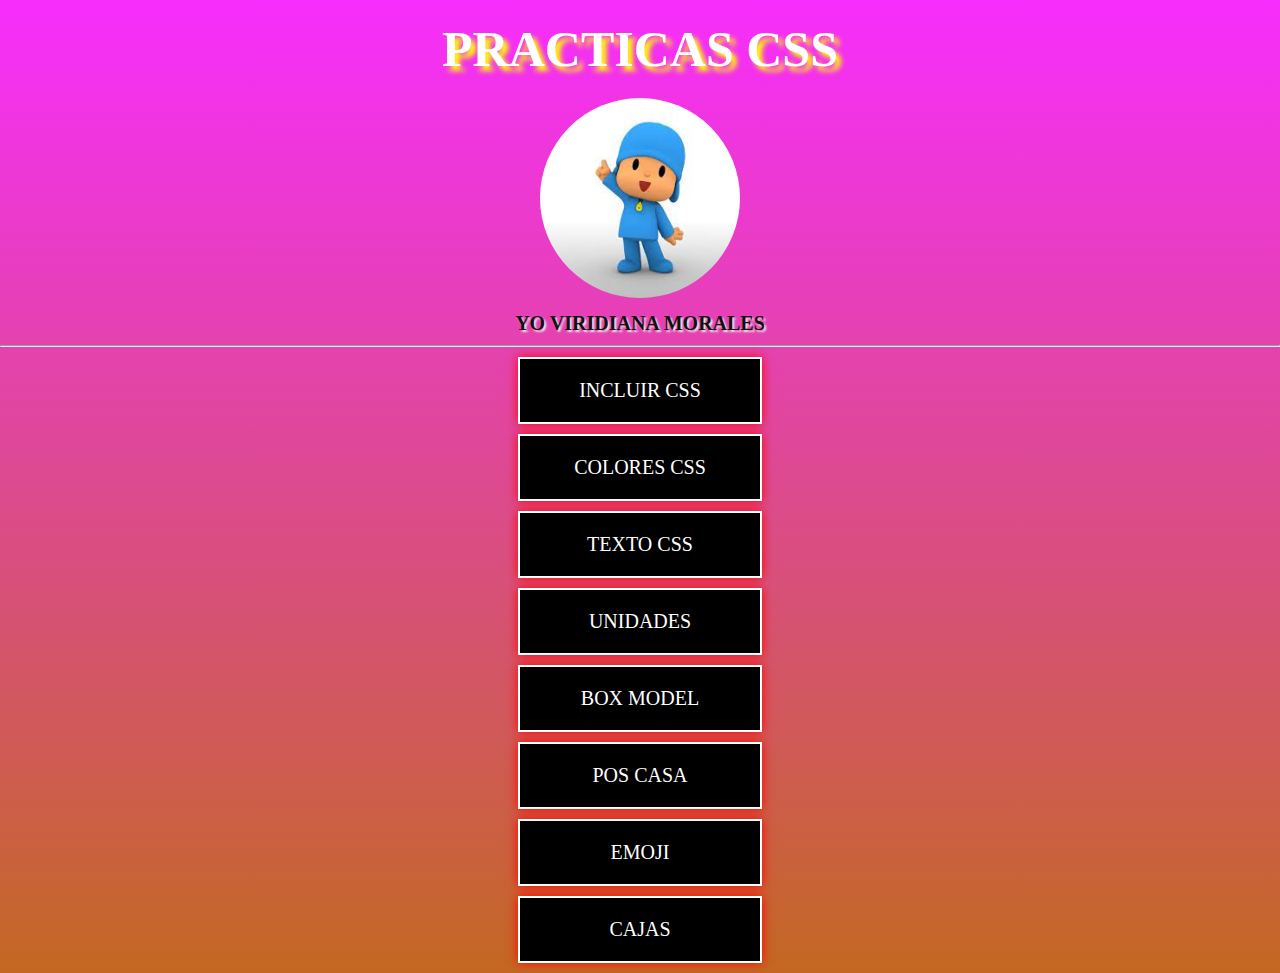
<file: 01_Incluir/menu/index.html>
<!DOCTYPE html>
<html lang="en">
<head>
    <meta charset="UTF-8">
    <meta http-equiv="X-UA-Compatible" content="IE=edge">
    <meta name="viewport" content="width=device-width, initial-scale=1.0">
    <title>MIS PRACTICAS</title>
    <link rel="stylesheet" href="estilo.css">
</head>
<body>
    <h1>PRACTICAS CSS</h1>
    <img id="imagen" src="pocoyo.jpg" alt="">
    <h2>YO VIRIDIANA MORALES</h2><hr>
    <div>
        <a href="../incluir.html">INCLUIR CSS</a>
        <a href="../02_Colores/colores.html">COLORES CSS</a>
        <a href="../02_Colores/03_Texto/texto.html">TEXTO CSS</a>
        <a href="../02_Colores/04_Unidades/unidades.html">UNIDADES</a>
        <a href="../02_Colores/05_Boxmodel/box.html">BOX MODEL</a>
        <a href="../02_Colores/05_Boxmodel/06_Pos/casa.html">POS CASA</a>
        <a href="../02_Colores/05_Boxmodel/06_Pos/emoji.html">EMOJI</a>
        <a href="../02_Colores/05_Boxmodel/06_Pos/index.html">CAJAS</a>
    </div>
</body>
</html>
</file>
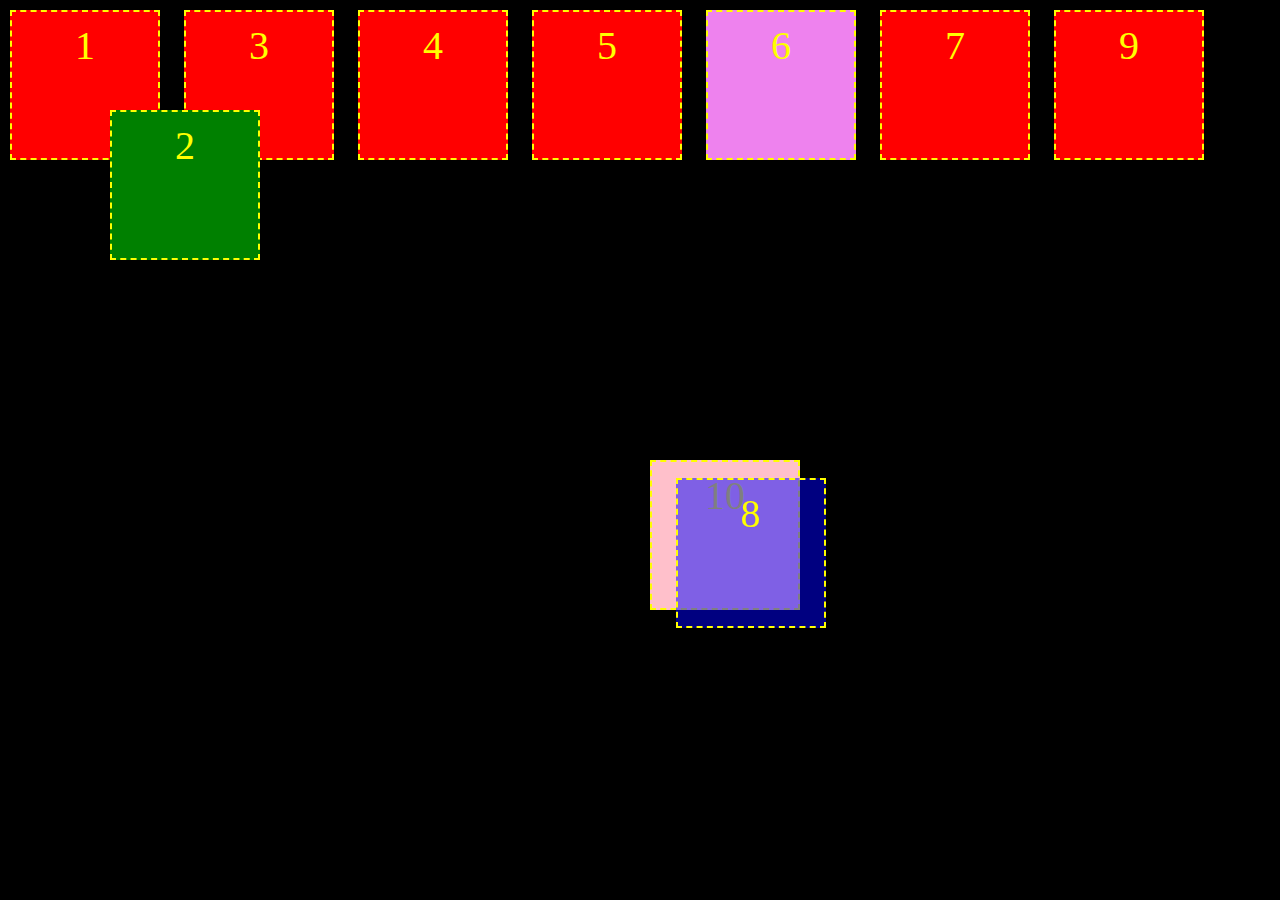
<file: 01_Incluir/02_Colores/05_Boxmodel/06_Pos/index.html>
<!DOCTYPE html>
<html>

<head>
  <meta charset="UTF-8">
  <meta name="viewport" content="width=device-width, initial-scale=1">
  <title>Z-index</title>
  <link rel="stylesheet" href="estilo.css">
</head>

<body>
<div>1</div>

<div class="post1">2</div>

<div class="post2">3</div>

<div class="post3">4</div>

<div class="post4">5</div>

<div class="post5">6</div>

<div class="post">7</div>

<div class="post7">8</div>

<div class="post">9</div>

<div class="post6">10</div>

</body>
</html>
</file>
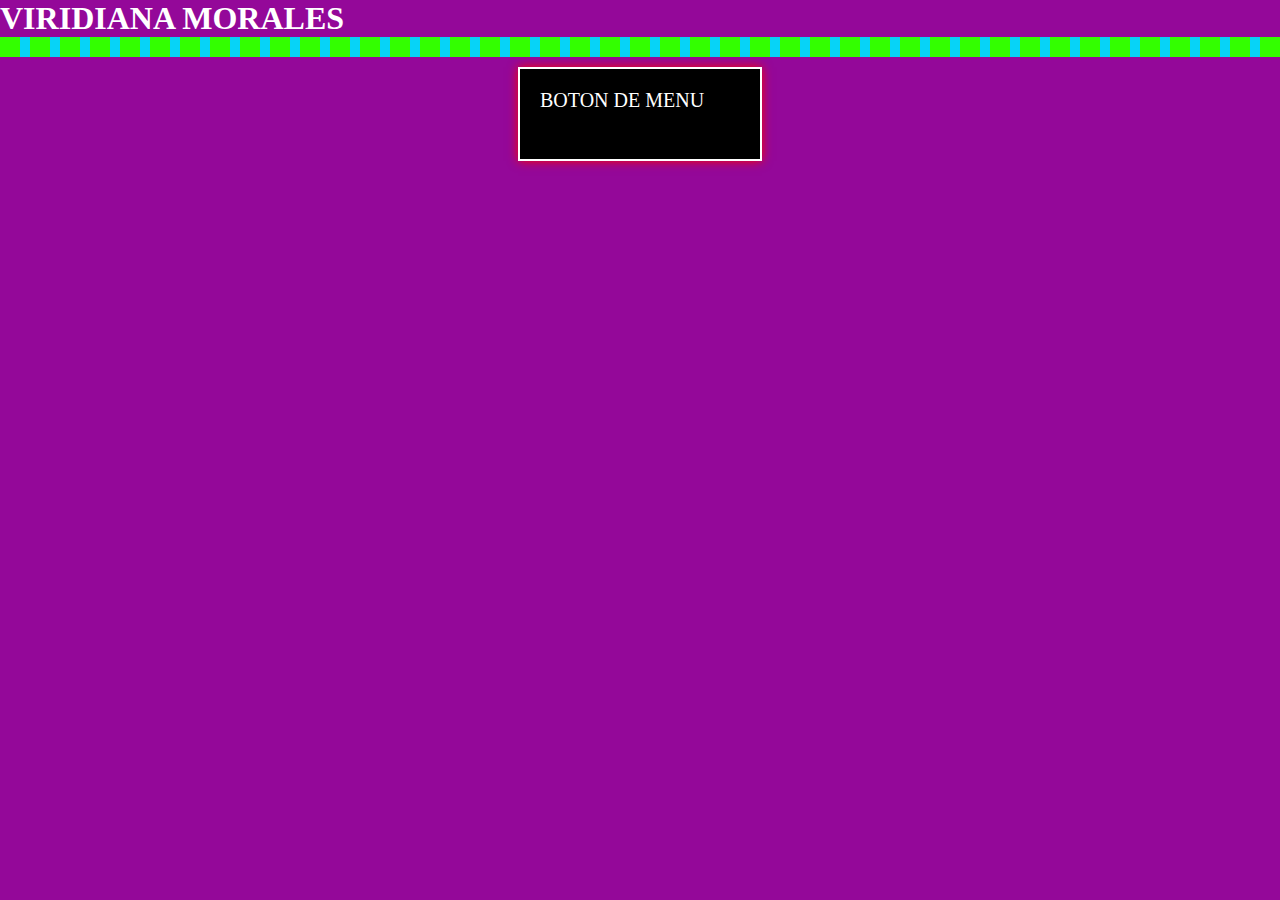
<file: 01_Incluir/incluir.html>
<!DOCTYPE html>
<html lang="en">
<head>
    <meta charset="UTF-8">
    <meta http-equiv="X-UA-Compatible" content="IE=edge">
    <meta name="viewport" content="width=device-width, initial-scale=1.0">
    <title>PRIMERA VEZ EN CSS</title>
    <link rel="stylesheet" href="estilo.css">
    <style>

    </style>
</head>
<body>
    <h1>VIRIDIANA MORALES</h1>
    <hr style="border:10px dashed rgb(51, 255, 0);background: rgb(7, 211, 247);">
    <a href=""index.html>BOTON DE MENU</a>
</html>
</file>
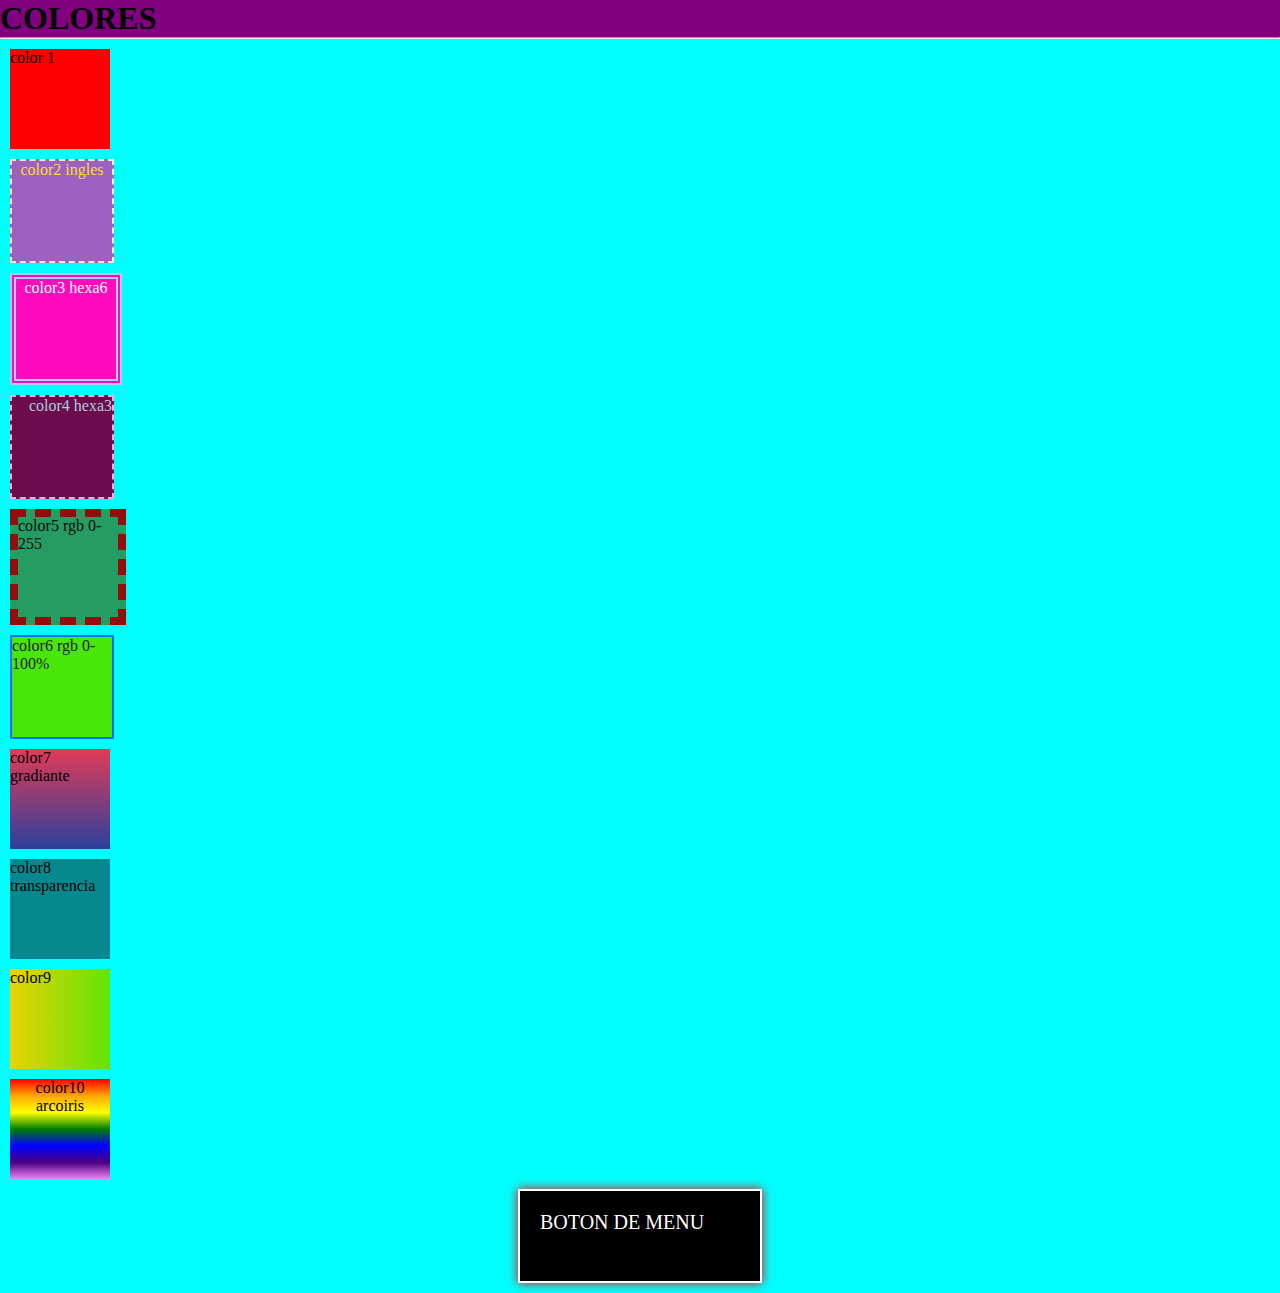
<file: 01_Incluir/02_Colores/colores.html>
<!DOCTYPE html>
<html>

<head>
<meta charset="UTF-8">
<meta name="viewport" content="width=device-width, initial-scale=1">  
    <link rel="stylesheet" href="estilo.css">
    <title>COLORES</title>
</head>

<body>
<h1>COLORES</h1><hr>
<div>
color 1
</div>
<div id="color2">
color2 ingles
</div>
<div class="color3">
color3 hexa6
</div>
<div id="color4">
color4 hexa3
</div>
<div id="color5">
color5 rgb 0-255
</div>
<div id="color6">
color6 rgb 0-100%
</div>
<div id="color7">
color7 gradiante
</div>
<div id="color8">
color8 transparencia
</div>
<div id="color9">
color9
</div>
<div id="color10">
color10 arcoiris
</div>
<a href="index.html">BOTON DE MENU</a>

</body>

</html>
</file>
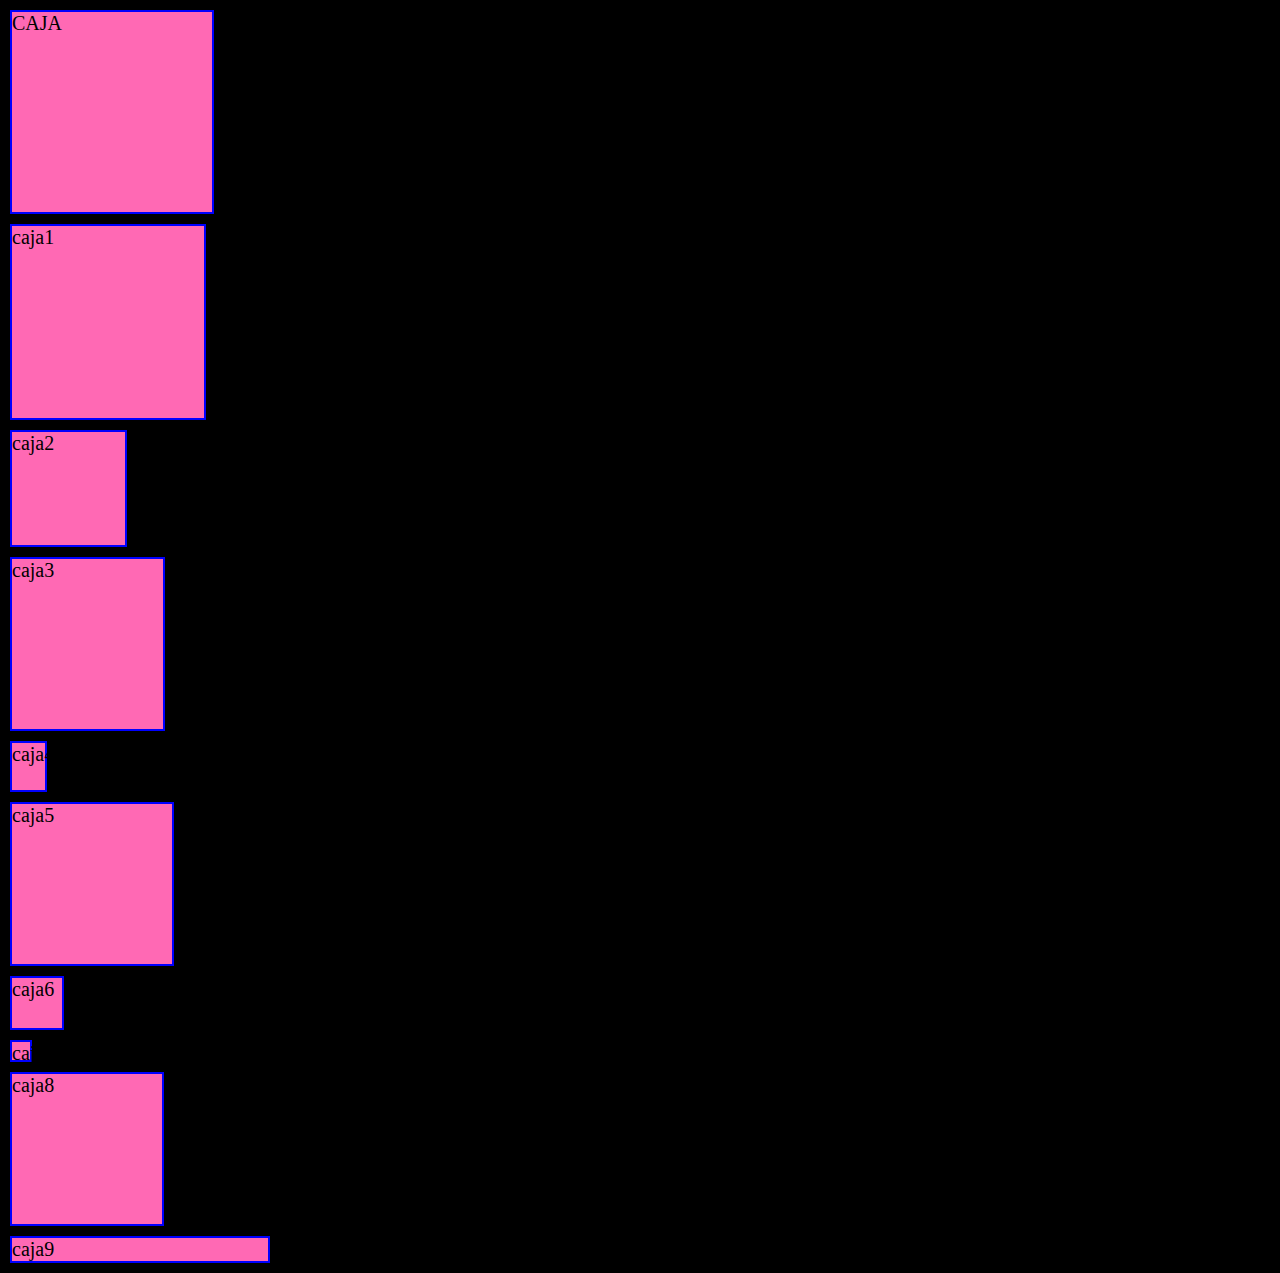
<file: 01_Incluir/02_Colores/04_Unidades/unidades.html>
<!DOCTYPE html>
<html>

<head>
  <meta charset="UTF-8">
  <meta name="viewport" content="width=device-width, initial-scale=1">
  <link rel="stylesheet" href="unidades.css">
  <title>COLOR</title>
</head>

<body>
<div>
  CAJA
</div>
<div id="caja1">
  caja1
</div>
<div id="caja2">
  caja2
</div>
<div id="caja3">
  caja3
</div>
<div id="caja4">
  caja4
</div>
<div id="caja5">
  caja5
</div>
<div id="caja6">
  caja6
</div>
<div id="caja7">
  caja7
</div>
<div id="caja8">
  caja8
</div>
<div id="caja9">
  caja9
</div>
</body>
</html>
</file>
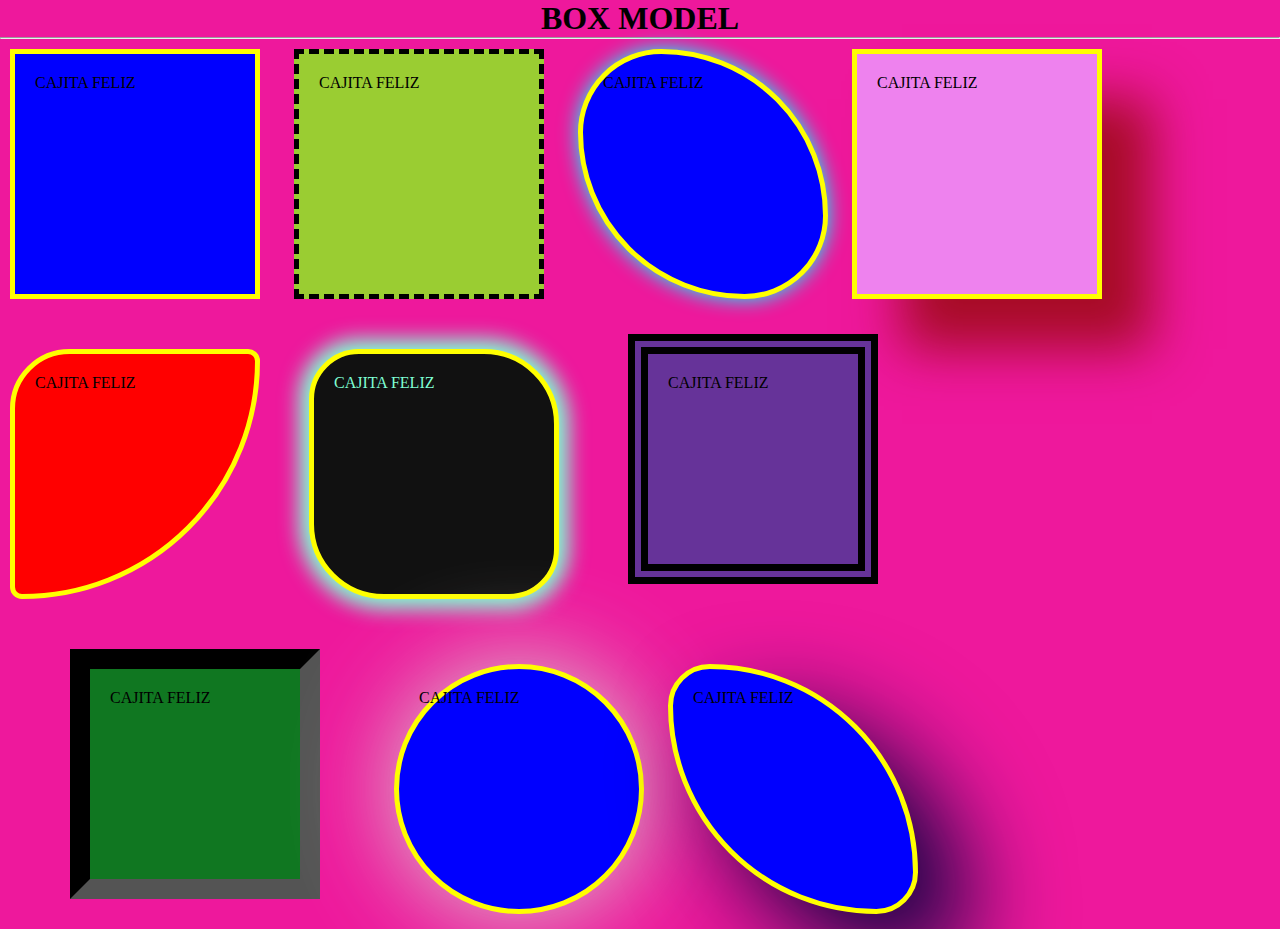
<file: 01_Incluir/02_Colores/05_Boxmodel/box.html>
<!DOCTYPE html>
<html lang="en">
<head>
    <meta charset="UTF-8">
    <meta http-equiv="X-UA-Compatible" content="IE=edge">
    <meta name="viewport" content="width=device-width, initial-scale=1.0">
    <title>BOXMODEL</title>
    <link rel="stylesheet" href="box.css">
</head>
<body>
    <center><h1>BOX MODEL</h1></center><hr>
    <div id="caja1">CAJITA FELIZ</div>
    <div id="caja2">CAJITA FELIZ</div>
    <div id="caja3">CAJITA FELIZ</div>
    <div id="caja4">CAJITA FELIZ</div>
    <div id="caja5">CAJITA FELIZ</div>
    <div id="caja6">CAJITA FELIZ</div>
    <div id="caja7">CAJITA FELIZ</div>
    <div id="caja8">CAJITA FELIZ</div>
    <div id="caja9">CAJITA FELIZ</div>
    <div id="caja10">CAJITA FELIZ</div>
</body>
</html>
</file>
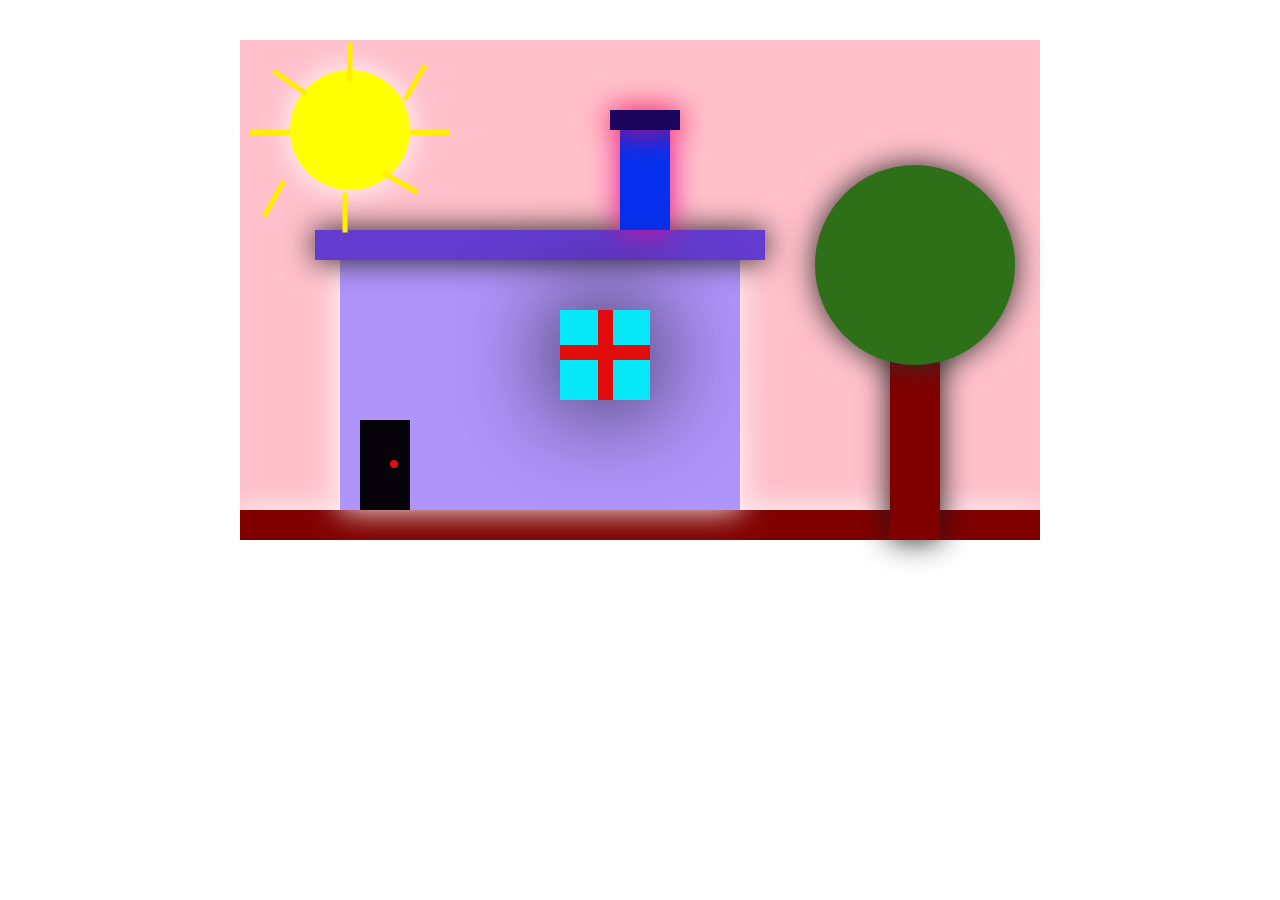
<file: 01_Incluir/02_Colores/05_Boxmodel/06_Pos/casa.html>
<!DOCTYPE html>
<html>

<head>
  <meta charset="UTF-8">
  <meta name="viewport" content="width=device-width, initial-scale=1">
  <link rel="stylesheet" href="casa.css">
  <title>CASA</title>
</head>

<body>
  <div class="casita">
    <div class="sol"></div>
    <div class="base"></div>
    <div class="casa"></div>
    <div class="techo"></div>
    <div class="chi1"></div>
    <div class="chi2"></div>
    <div class="puerta"></div>
    <div class="mani"></div>
    <div class="v1"></div>
    <div class="barra"></div>
    <div class="barra2"></div>
    <div class="tronco"></div>
    <div class="arbol"></div>
    <div class="linea1"></div>
    <div class="linea2"></div>
    <div class="linea3"></div>
    <div class="linea4"></div>
    <div class="linea5"></div>
    <div class="linea6"></div>
    <div class="linea7"></div>
    <div class="linea8"></div>
    </div>
</body>

</html>
</file>
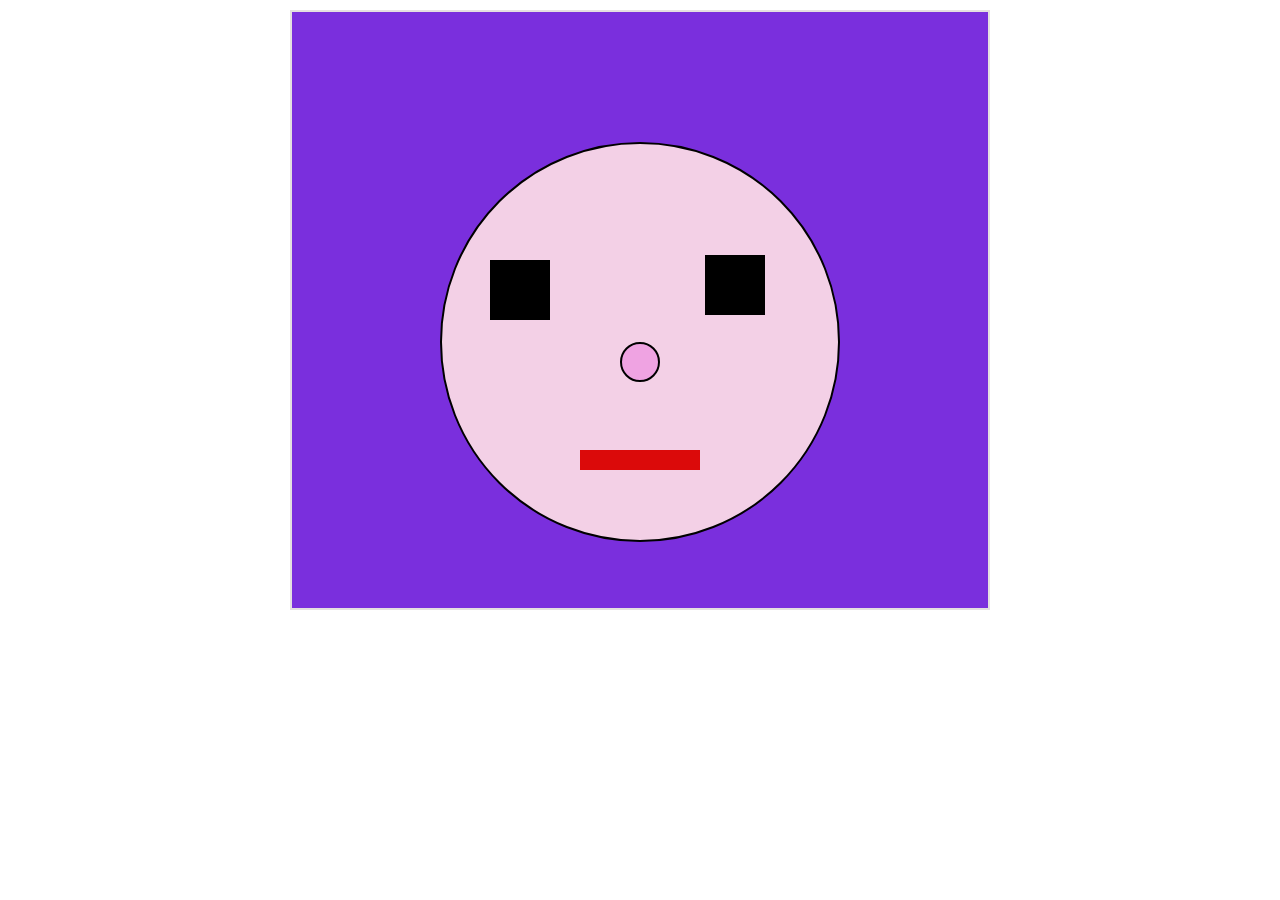
<file: 01_Incluir/02_Colores/05_Boxmodel/06_Pos/emoji.html>
<!DOCTYPE html>
<html>

<head>
  <meta charset="UTF-8">
  <meta name="viewport" content="width=device-width, initial-scale=1">
 <link rel="stylesheet" href="emoji.css">
  <title>EMOJI</title>
</head>

<body>
<center>  <div class="emoji">
    <div class="cara"></div>
    <div class="ojoder"></div>
    <div class="ojoiz"></div>
    <div class="nariz"></div>
    <div class="boca"></div>
  </div>
</center> 

</body>

</html>
</file>
<file: 01_Incluir/menu/estilo.css>
*{
    margin: 0px;
    padding: 0px;
}
body{
    text-align: center;
    background: rgb(195, 104, 34);
    background: linear-gradient(0deg, rgba(195,104,34,1)0%,
    rgba(247, 45, 253, 1)100%);
}
#imagen{
    
    width: 200px;
    height: 200px;
    border-radius: 100%;
}
#imagen:hover{
    transform: scale(1.5);
    transform: 1s all ease;
    transform: rotate(990deg);
}
h1{
    color: white;
    font-size: 50px;
   text-shadow: 5px 5px 5px yellow;
   margin: 20px;
}
h2{
    color: rgb(17, 17, 17);
    font-size: 20px;
   text-shadow: 2px 2px 2px rgb(237, 237, 231);
   margin: 10px;
}
a{
    width: 200px;
    height: 20;
    padding: 20px;
    margin: 10px auto;
    font-size: 20px;
    text-decoration: none;
    display: block;
    background: black;
    color: white;
    border: 2px solid white;
    box-shadow: 0px 0px 10px red;
}
a:hover{
    background: red;
    color: orange;
    transform: scale(1.2);
    transition: 2s all ease;
}
a:active{
    transform: scale(1.0);
    background: blue;
    color: white;
    transition: 1s all ease;
}
</file>
<file: 01_Incluir/02_Colores/05_Boxmodel/06_Pos/estilo.css>
*{
  margin: 0px;
  padding: 0px;
  box-sizing: border-box;
 }
 body{
   background: black;
 }
 div{
   width: 150px;
   height: 150px;
   background: red;
   color: yellow;
   border: 2px dashed yellow;
   display: inline-block;
   text-align: center;
   margin: 10px;
   padding: 10px;
   font-size: 40px;
 }
 .post1{
   position: absolute;
   top: 100px;
   left: 100px;
   background: green;
 }
 .post5{
   position: relative;
   top: 0px;
   right: 0px;
   background: violet;
 }
 .post6{
   position: fixed;
   top: 50%;
   left: 50%;
   background: pink;
 }
 .post7{
   position: fixed;
   top:52%;
   left: 52%;
   background: rgb(0, 0, 255, 0.5);
   z-index: 3;
 }
</file>
<file: 01_Incluir/estilo.css>
*{
    margin: 0px;
    padding: 0px;
}
body{
    background: rgb(148, 8, 153);
}
h1{
    color:#FFF;
}
a{
    width: 200px;
    height: 50px;
    padding: 20px;
    margin:10px auto;
    font-size: 20px;
    text-decoration: none;
    display: block;
    background:black ;
    color: white;
    border: 2px solid white;
    box-shadow: 0px 0px 10px red;
}
</file>
<file: 01_Incluir/02_Colores/estilo.css>
*{
    margin: 0px;
    padding: 0px;
}

body{
    background:aqua;
}
h1{
background:linear-gradient(purple);
}
div{
    width: 100px;
    height: 100px;
    border:2p solid yellow;
    background: red;
    margin: 10px;
}
#color2{
    text-align: center;
    background:rgb(157, 98, 192);
    color:rgb(252, 220, 42);
    border: 2px dashed blanchedalmond;
}
.color3{
    text-align: center;
    background:#FF0ABC;
    color:#FFFFFF;
    border: 6px double #ABCDEF;
}
#color4{
    text-align: right;
    background:rgb(109, 12, 77);
    color:#ACD;
    border: 2px dashed #FAD;
}
#color5{
    text-align: left;
    background: rgb(37, 156, 97);
    color:rgb(10,10,10);
    border: 8px dashed rgb(146, 13, 13);
    
}
#color6{
    text-align: left;
    background: rgb(72, 231, 9);
    color:rgb(10%,10%,10%);
    border: 2px double rgb(0, 115, 255);
}
#color7{
    
    background: linear-gradient(rgb(226, 59, 87), rgb(43, 64, 158) );
    
}
#color8{
    background:rgba(10,20,30,0.5);
}
#color9{
    background: linear-gradient(to right, rgb(233, 210, 4), rgb(96, 228, 8) )
    
} #color10{
    text-align: center;
    background:linear-gradient(180deg,red,orange,yellow,green,blue,indigo, violet);
}
a{
    width: 200px;
    height: 50px;
    padding: 20px;
    margin:10px auto;
    font-size: 20px;
    text-decoration: none;
    display: block;
    background:black ;
    color: white;
    border: 2px solid white;
    box-shadow: 0px 0px 10px red;
}
</file>
<file: 01_Incluir/02_Colores/04_Unidades/unidades.css>
*{
  margin: 0px;
  padding: 0px;
}
body{
  background: black;
}
div{
  width: 200px;
  height: 200px;
  background: hotpink;
  display: block;
  margin: 10px;
  border: 2px solid blue;
}
body{
  font-size: 20px;
}
#caja1{
  width: 2in;
  height: 2in;
}
#caja2{
  width: 3cm;
  height: 3cm;
}
#caja3{
  width: 40mm;
  height: 45mm;
}
#caja4{
  width: 25pt;
  height: 35pt;
}
#caja5{
  width: 10pc;
  height: 10pc;
}
#caja6{
  width: 2.5em;
  height: 2.5em;
}
#caja7{
  width: 2ex;
  height: 2ex;
}
#caja8{
  width: 150px;
  height: 150px;
}
#caja9{
  width: 20%;
  height: 20%;

  }
</file>
<file: 01_Incluir/02_Colores/05_Boxmodel/box.css>
*{
    margin: 0px;
    padding: 0px;
    box-sizing: border-box;
}
body{
    background: rgb(238, 24, 156);
    color: black;
}
div{
    width: 250px;
    height: 250px;
    background: blue;
    padding: 20px;
    margin: 10px;
    display: inline-block;
    border: 5px solid yellow;
}
#caja2{
    margin: 10px 20px 20px;
    background: yellowgreen;
    border: 5px dashed black;
}
#caja3{
    box-shadow: 0px 0px 20px aqua;
    border-radius: 50% 100% 50%;
}
#caja4{
    background: violet;
    box-shadow: 50px 50px 50px rgb(167, 12, 38);
}
#caja5{
    background-color: red;
    border-radius: 25% 5% 100%;
}
#caja6{
    margin: 10px 30px 15px 35px;
    background: rgb(17, 17, 17);
    color: aquamarine;
    box-shadow: 0px 0px 20px 10px;
    border-radius: 20% 30%;
}
#caja7{
    margin: 15px 30px 45px 35px;
    background: rebeccapurple;
    border: 20px double black;
}
#caja8{
    margin: 20px 60px 30px 70px;
    background: rgb(16, 119, 33);
    border: 20px inset black;
}
#caja9{
    box-shadow: 0px 0px 100px rgb(214, 206, 206);
    border-radius: 100% 100% 100%;
}
#caja10{
    box-shadow: 50px 50px 100px rgb(10, 4, 65);
    border-radius: 100% 500% 100%;
}
</file>
<file: 01_Incluir/02_Colores/05_Boxmodel/06_Pos/casa.css>
* {
    margin:0px;
    padding:0px;
    box-sizing: border-box;
  }
    body{
      text-align: center;
      padding-top: 40px;
  }
  .casita{
    position: relative;
    width: 800px;
    height: 500px;
    background: pink;
    margin: auto;
  }
  .sol{
  width: 120px;
  height:120px;
  background:yellow;
    border-radius:100%;
    position:absolute;
    top:30px;
    left:50px;
    box-shadow:0 0 30px white;  
  }
  .base{
    width: 800px;
    height: 30px;
    background: maroon;
    position: absolute;
    bottom: 0px;
    box-shadow: 0 0 30px white;
  }
  .casa{
    width: 400px;
    height: 250px;
    background: rgb(175, 148, 250);
    position: absolute;
    bottom: 30px;
    left: 100px;
    box-shadow: 0 0 30px white;
  }
  .techo{
    width: 450px;
    height: 30px;
    background: rgb(99, 60, 207);
    position: absolute;
    bottom: 280px;
    left: 75px;
    box-shadow: 0 0 30px rgb(31, 29, 29);
  }
  .chi1{
    width: 50px;
    height: 100px;
    background: rgb(6, 48, 236);
    position: absolute;
    bottom: 310px;
    left: 380px;
    box-shadow: 0 0 30px rgb(226, 6, 142);
  }
  .chi2{
    width: 70px;
    height: 20px;
    background: rgb(28, 5, 92);
    position: absolute;
    bottom: 410px;
    left: 370px;
    box-shadow: 0 0 30px rgb(236, 4, 82);
  }
  .puerta{
    width: 50px;
    height: 90px;
    background: rgb(6, 4, 10);
    position: absolute;
    top: 380px;
    left: 120px;
    display: inline-block;
  }
  .mani{
    width: 8px;
    height: 8px;
    background: rgb(233, 10, 10);
    color: white;
    position: absolute;
    top: 420px;
    left: 150px;
    border-radius: 90% 90% 90% 90%;
    display: inline-block;
  }
  .v1{
    width: 90px;
    height: 90px;
    background: rgb(6, 231, 247);
    position: absolute;
    top: 270px;
    left: 320px;
    display: inline-block;
    box-shadow: 0 0 100px rgb(12, 12, 12);
  }
  .barra{
    width: 90px;
    height: 15px;
    background: rgb(226, 12, 12);
    position: absolute;
    top: 305px;
    left: 320px;
  }
  .barra2{
    width: 15px;
    height: 90px;
    background: rgb(226, 12, 12);
    position: absolute;
    top:270px;
    left: 358px;
  }
  .tronco{
    width: 50px;
    height: 200px;
    background: maroon;
    position: absolute;
    top: 300px;
    left: 650px;
    box-shadow:0 0 30px rgb(29, 26, 26);  
    display: inline-block;
    }
    .arbol{
      width: 200px;
      height: 200px;
      border-radius: 100%;
      background: rgb(45, 112, 24);
      position: absolute;
      top: 125px;
      left: 575px;
      box-shadow:0 0 30px rgb(44, 44, 44);  
      display: inline-block;
    }
   .linea1{
    width: 40px;
    height: 5px;
    background: rgb(255, 238, 0);
    position: absolute;
    top: 90px;
    left: 10px;
    transform: rotate(0deg);
   }
   .linea2{
    width: 40px;
    height: 5px;
    background: rgb(255, 238, 0);
    position: absolute;
    top: 170px;
    left: 85px;
    transform: rotate(90deg);
   }
   .linea3{
    width: 40px;
    height: 5px;
    background: rgb(255, 238, 0);
    position: absolute;
    top: 90px;
    left: 170px;
    transform: rotate(0deg);
   }
   .linea4{
    width: 40px;
    height: 5px;
    background: rgb(255, 238, 0);
    position: absolute;
    top: 20px;
    left: 90px;
    transform: rotate(90deg);
   }
   .linea5{
    width: 40px;
    height: 5px;
    background: rgb(255, 238, 0);
    position: absolute;
    top: 140px;
    left: 140px;
    transform: rotate(30deg);
   }
   .linea6{
    width: 40px;
    height: 5px;
    background: rgb(255, 238, 0);
    position: absolute;
    top: 156px;
    left: 14px;
    transform: rotate(119deg);
}
 .linea7{
  width: 40px;
  height: 5px;
  background: rgb(255, 238, 0);
  position: absolute;
  top: 40px;
  left: 30px;
  transform: rotate(35deg);
 }  
 .linea8{
  width: 40px;
  height: 5px;
  background: rgb(255, 238, 0);
  position: absolute;
  top: 40px;
  left: 155px;
  transform: rotate(120deg);
 }
</file>
<file: 01_Incluir/02_Colores/05_Boxmodel/06_Pos/emoji.css>
*{
    margin :0px ;
    padding :0px ;
    box-sizing: border-box;
  }
  
  .emoji{
    width :700px ;
    height :600px ;
    background :rgb(122, 47, 221) ;
    position: static;
    color: rgb(27, 23, 23);
    border:2px solid rgb(228, 224, 224);
    display: inline-block;
    text-align :center ;
    margin :10px ;
    padding:10px ;
    font-size: 40px;
  }
  
  .cara{
    width: 400px;
    height: 400px;
    position: static;
    border-radius: 60% 60% 60% 60%;
    background: rgb(243, 208, 230);
    color: rgb(255, 217, 0);
    border: 2px solid black;
    display: inline-block;
    text-align: center;
    margin: 120px;
    padding: 120px;
    font-size: 90px;
  }
  .ojoder{
    width: 60px;
    height: 60px;
    position: absolute;
    top: 230px;
    left: 460px;
    background: black;
    color: #f4f800;
    border: 2px solid black;
    display: inline-block;
    text-align: center;
    margin: 30px;
    padding: 10px;
    font-size: 40px;
  }
  .ojoiz{
    width: 60px;
    height: 60px;
    position: absolute;
    top: 240px;
    right: 500px;
    background: black;
    color: rgb(255, 238, 0);
    border: 2px solid black;
    display: inline-block;
    text-align: center;
    margin: 15px;
    padding: 10px;
    font-size: 40px;
  }
  .nariz{
    width: 40px;
    height: 40px;
    position: relative;
    top: -350px;
    left: -0px;
    border-radius: 80% 80% 80% 80%;
    background: #efa3e2;
    color: #201e1e;
    border: 2px solid black;
    display: inline-block;
    text-align: center;
    margin: 20px;
    padding: 10px;
    font-size: 20px;
  }
  .boca{
    width: 120px;
    height: 20px;
    position: absolute;
    top: 450px;
    left: 580px;
    background: rgb(219, 10, 10);
    transform: rotate(0deg)
  }
</file>
